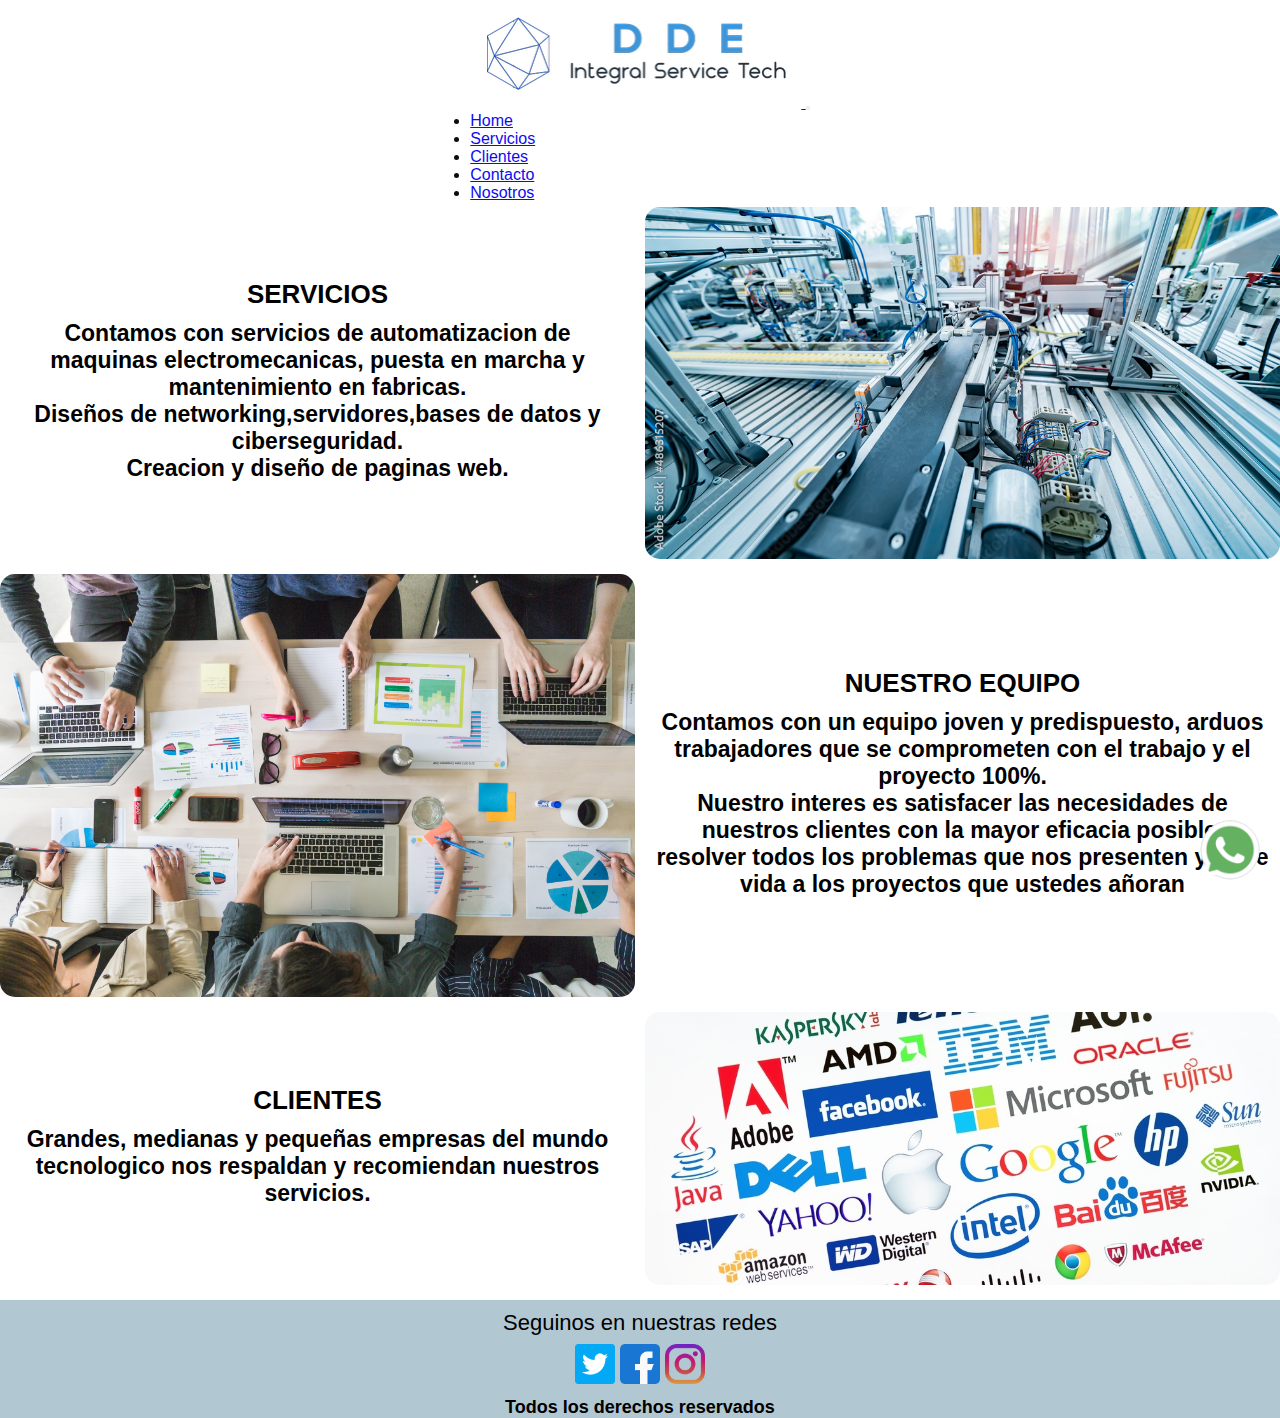
<file: desafioFinal/index.html>
<!DOCTYPE html>
<html lang="en">
<head>
    <meta charset="UTF-8">
    <meta http-equiv="X-UA-Compatible" content="IE=edge">
    <meta name="viewport" content="width=device-width, initial-scale=1.0">
    <!-- Link de BOOTSTRAP-->
    <link href="https://cdn.jsdelivr.net/npm/bootstrap@5.2.0-beta1/dist/css/bootstrap.min.css" rel="stylesheet" integrity="sha384-0evHe/X+R7YkIZDRvuzKMRqM+OrBnVFBL6DOitfPri4tjfHxaWutUpFmBp4vmVor" crossorigin="anonymous">
    <!-- Link de CSS-->
    <link rel="stylesheet" href="./css/styles.css">
    <title>DDE Serivicios Integrales</title>
    <link rel="icon" href="./icons/icono.png" type="image/x-icon">
</head>
<body>

        <!-- Header con el navegador con bootstrap-->
        <header class="conteiner-fluid encabezadoBS">        
        
            <nav class="navbar navbar-expand-lg justify-content-center p-0">
        
                <div class="row justify-content-center m-0">
                    
                    
                        <a class="text-center p-0" href="index.html">
                          <img  src="./icons/logo.png" alt="logo DDEIntegral Service Tech">
                        </a>
                       
                        <button class="navbar-toggler col-2" type="button" 
                        data-bs-toggle="collapse" data-bs-target="#navbarNav" aria-controls="navbarNav" aria-expanded="false"   aria-label="Toggle navigation">
                          <span class="navbar-toggler-icon"></span>
                        </button>
                        
                        <div class="collapse navbar-collapse justify-content-center" id="navbarNav">
                            <ul class="navbar-nav">
                                <li class="nav-item">
                                    <a class="nav-link active  text-center" aria-current="page" href="
                                    index.html">Home</a>
                                </li>
                                <li class="nav-item">
                                    <a class="nav-link text-center" href="pages/servicios.html">Servicios</a>
                                </li>
                                <li class="nav-item">
                                    <a class="nav-link text-center" href="pages/clientes.html">Clientes</a>
                                </li>
                                <li class="nav-item">
                                    <a class="nav-link text-center" href="pages/contacto.html">Contacto</a>
                                </li>
                                <li class="nav-item">
                                    <a class="nav-link text-center" href="pages/nosotros.html">Nosotros</a>
                                </li>                  
                            </ul>
                        </div>
                    
                    
                </div>
            </nav>
              
        </header>
    
    <!-- Contenido principal-->

    <div class="contenedor"> 
        
            <h3 class="contenido__p1"> 
                <p class="contenido__titulo">  SERVICIOS</p>
                <p class="contenido__parrafo"> Contamos con servicios de automatizacion de maquinas electromecanicas, puesta en marcha y mantenimiento en fabricas. <br>
                Diseños de networking,servidores,bases de datos y ciberseguridad. <br>
                Creacion y diseño de paginas web.</p>
            </h3>
            <h3 class="contenido__img1">
                <img class="contenido__img" src="img/automatizacion.jpg" alt="imagen de maquina" width="100%">
            </h3>
        

        
            <h3 class="contenido__img2">
                <img class="contenido__img" src="img/equipo.jpg" alt=" imagen de equipo de trabajo" width="100%">
            </h3>
            <h3 class="contenido__p2">
                <p class="contenido__titulo">
                    NUESTRO EQUIPO
                </p>
                <p class="contenido__parrafo">
                    Contamos con un equipo joven y predispuesto, arduos trabajadores que se comprometen con el trabajo y el proyecto 100%. <br>
                    Nuestro interes es satisfacer las necesidades de nuestros clientes con la mayor eficacia posible, resolver todos los problemas que nos presenten y darle vida a los proyectos que ustedes añoran
                </p>
            </h3>
            
        

        
            <h3 class="contenido__p3">
                <p class="contenido__titulo">
                    CLIENTES
                </p>
                <p class="contenido__parrafo">
                    Grandes, medianas y pequeñas empresas del mundo tecnologico nos respaldan y recomiendan nuestros servicios. 
                    
                </p>
            </h3>
            <h3 class="contenido__img3">
                <img class="contenido__img" src="img/marcas.jpg"  alt=" imagen con varias marcas" width="100%" >
            </h3>
        

        <!-- Boton de Wpp linkeado-->

        <div class="wppLogo">
            <a href="https://api.whatsapp.com/send?phone=5491138082610" target="_blank">
                <img class="wppLogo" src="./icons/whatsapp.png"  alt="" >
            </a>
            
        </div>
            


        
        <!--Pie de pagina-->
        <footer class="pie">
        
            <div class="follow" style="text-align:center ;">
                Seguinos en nuestras redes
            </div>

            <div class="redes" style="text-align:center ;">   

                <a class="links" href="https://www.twitter.com"target="_blank" >
                    <img class="link_logo" src="./icons/twitter.png" alt="" >
                </a>

                <a class="links" href="https://www.Facebook.com"target="_blank" >
                    <img class="link_logo" src="./icons/facebook.png" alt="" >
                </a>
                
                <a class="links" href="https://www.instagram.com"target="_blank" >
                    <img class="link_logo" src="./icons/instagram.png" alt="" >
                </a>
            </div>

            <h3 class="derechos"> Todos los derechos reservados </h3>
        </footer>
    </div>
    
    <!-- Link de ¨BOOTSTRAP-->
    <script src="https://cdn.jsdelivr.net/npm/bootstrap@5.2.0-beta1/dist/js/bootstrap.bundle.min.js" integrity="sha384-pprn3073KE6tl6bjs2QrFaJGz5/SUsLqktiwsUTF55Jfv3qYSDhgCecCxMW52nD2" crossorigin="anonymous"></script>

</body>
</html>
</file>
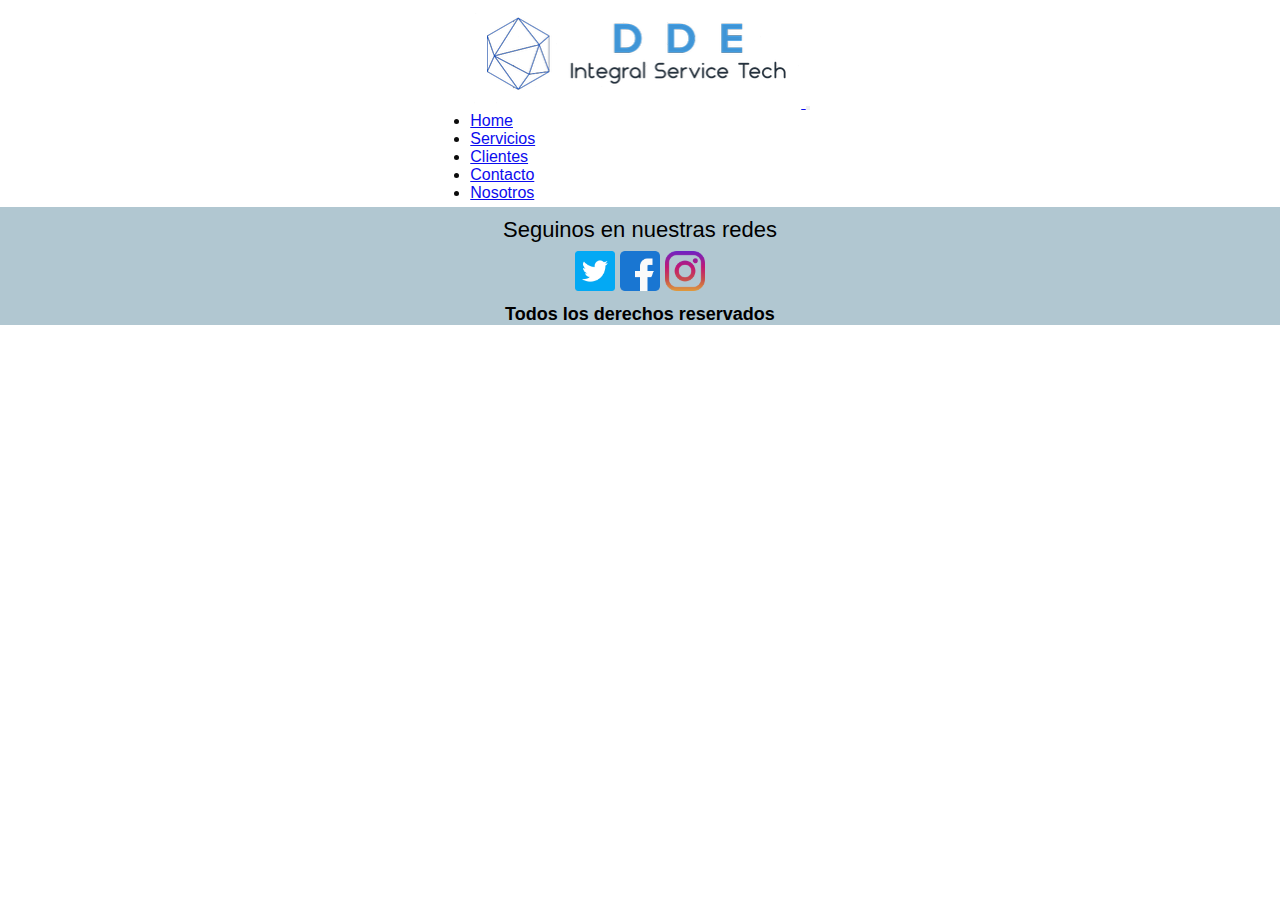
<file: desafioFinal/pages/clientes.html>
<!DOCTYPE html>
<html lang="en">
<head>
    <meta charset="UTF-8">
    <meta http-equiv="X-UA-Compatible" content="IE=edge">
    <meta name="viewport" content="width=device-width, initial-scale=1.0">
    <!-- Link de BOOTSTRAP-->
    <link href="https://cdn.jsdelivr.net/npm/bootstrap@5.2.0-beta1/dist/css/bootstrap.min.css" rel="stylesheet" integrity="sha384-0evHe/X+R7YkIZDRvuzKMRqM+OrBnVFBL6DOitfPri4tjfHxaWutUpFmBp4vmVor" crossorigin="anonymous">
    <!-- Link de CSS-->
    <link rel="stylesheet" href="../css/styles.css">
    <title>Contacto</title>
    <link rel="icon" href="../icons/icono.png" type="image/x-icon">
</head>

<body>
    
    
        <!-- Header con el navegador con bootstrap-->
        <header class="conteiner-fluid encabezadoBS">        
        
            <nav class="navbar navbar-expand-lg justify-content-center">
        
                <div class="row justify-content-center m-0 ">
                    
                    
                        <a class="text-center p-0" href="/desafioFinal/index.html">
                          <img  src="../icons/logo.png" alt="logo DDEIntegral Service Tech">
                        </a>
                       
                        <button class="navbar-toggler col-2" type="button" 
                        data-bs-toggle="collapse" data-bs-target="#navbarNav" aria-controls="navbarNav" aria-expanded="false"   aria-label="Toggle navigation">
                          <span class="navbar-toggler-icon "></span>
                        </button>
                        
                        <div class="collapse navbar-collapse justify-content-center" id="navbarNav">
                            <ul class="navbar-nav">
                                <li class="nav-item">
                                    <a class="nav-link active  text-center" aria-current="page" href="/desafioFinal/index.html">Home</a>
                                </li>
                                <li class="nav-item ">
                                    <a class="nav-link  text-center" href="servicios.html">Servicios</a>
                                </li>
                                <li class="nav-item">
                                    <a class="nav-link  text-center" href="clientes.html">Clientes</a>
                                </li>
                                <li class="nav-item">
                                    <a class="nav-link  text-center" href="contacto.html">Contacto</a>
                                </li>
                                <li class="nav-item">
                                    <a class="nav-link  text-center" href="nosotros.html">Nosotros</a>
                                </li>                  
                            </ul>
                        </div>
                    
                    
                </div>
            </nav>
              
        </header>
        
        
     
            
            <!--Pie de pagina-->
            <footer class="pie">
                
                <div class="follow" style="text-align:center ;">
                    Seguinos en nuestras redes
                </div>
            
                <div class="redes" style="text-align:center ;">   
            
                    <a class="links" href="https://www.twitter.com"target="_blank" >
                        <img class="link_logo" src="../icons/twitter.png" alt="" >
                    </a>
            
                    <a class="links" href="https://www.Facebook.com"target="_blank" >
                        <img class="link_logo" src="../icons/facebook.png" alt="" >
                    </a>
                    
                    <a class="links" href="https://www.instagram.com"target="_blank" >
                        <img class="link_logo" src="../icons/instagram.png" alt="" >
                    </a>
                </div>
            
                <h3 class="derechos"> Todos los derechos reservados </h3>
            </footer>
        
    
    <script src="https://cdn.jsdelivr.net/npm/bootstrap@5.2.0-beta1/dist/js/bootstrap.bundle.min.js" integrity="sha384-pprn3073KE6tl6bjs2QrFaJGz5/SUsLqktiwsUTF55Jfv3qYSDhgCecCxMW52nD2" crossorigin="anonymous"></script>


</body>
</html>
</file>
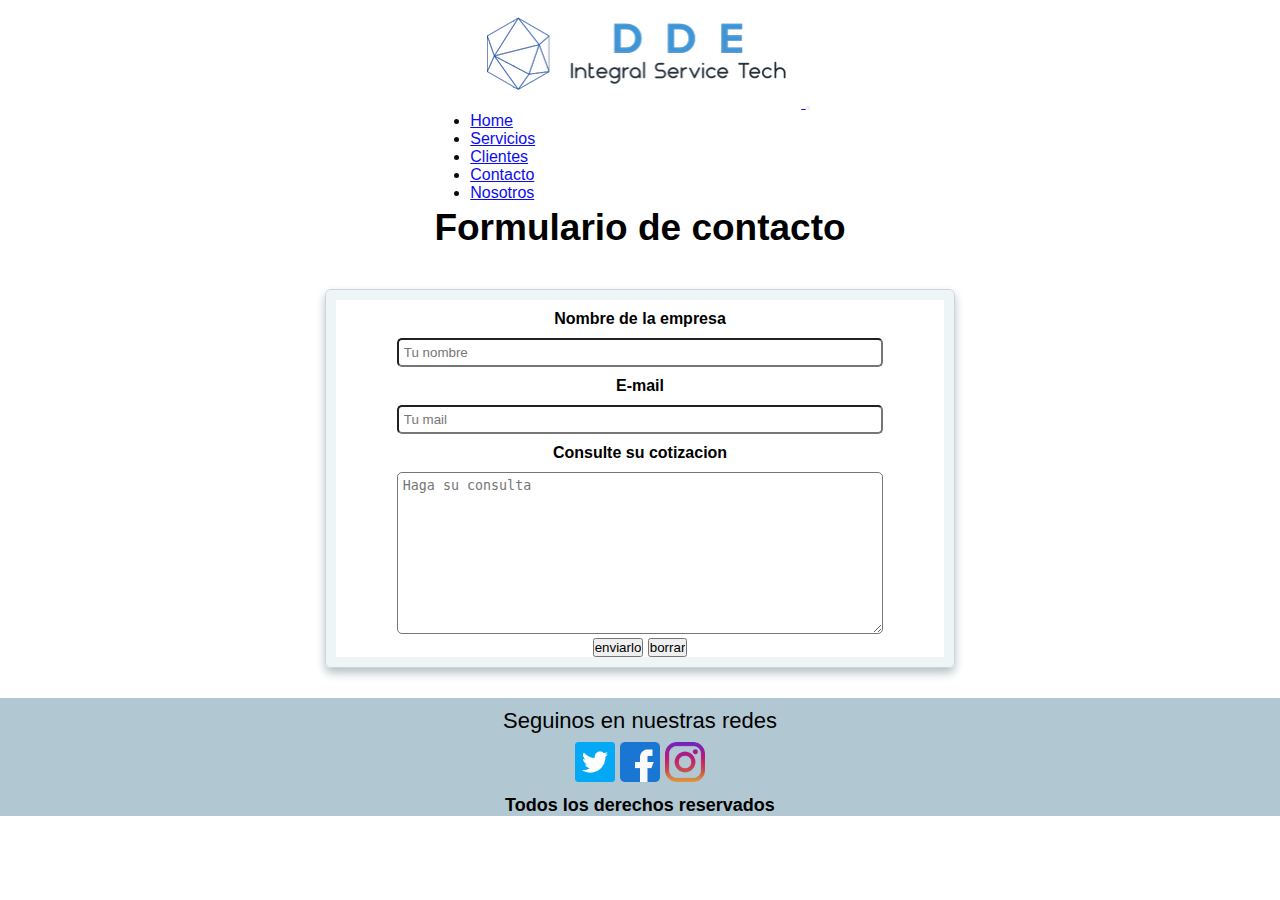
<file: desafioFinal/pages/contacto.html>
<!DOCTYPE html>
<html lang="en">
<head>
    <meta charset="UTF-8">
    <meta http-equiv="X-UA-Compatible" content="IE=edge">
    <meta name="viewport" content="width=device-width, initial-scale=1.0">
    <!-- Link de BOOTSTRAP-->
    <link href="https://cdn.jsdelivr.net/npm/bootstrap@5.2.0-beta1/dist/css/bootstrap.min.css" rel="stylesheet" integrity="sha384-0evHe/X+R7YkIZDRvuzKMRqM+OrBnVFBL6DOitfPri4tjfHxaWutUpFmBp4vmVor" crossorigin="anonymous">
    <!-- Link de CSS-->
    <link rel="stylesheet" href="../css/styles.css">
    <title>Contacto</title>
    <link rel="icon" href="../icons/icono.png" type="image/x-icon">
</head>

<body>
    <!-- Header con el navegador con bootstrap-->
    <header class="conteiner-fluid encabezadoBS">        

        <nav class="navbar navbar-expand-lg justify-content-center">

            <div class="row justify-content-center m-0 ">
                
                
                    <a class="text-center p-0" href="/desafioFinal/index.html">
                      <img  src="../icons/logo.png" alt="logo DDEIntegral Service Tech">
                    </a>
                   
                    <button class="navbar-toggler col-2" type="button" 
                    data-bs-toggle="collapse" data-bs-target="#navbarNav" aria-controls="navbarNav" aria-expanded="false"   aria-label="Toggle navigation">
                      <span class="navbar-toggler-icon "></span>
                    </button>
                    
                    <div class="collapse navbar-collapse justify-content-center" id="navbarNav">
                        <ul class="navbar-nav">
                            <li class="nav-item">
                                <a class="nav-link active  text-center" aria-current="page" href="/desafioFinal/index.html">Home</a>
                            </li>
                            <li class="nav-item ">
                                <a class="nav-link  text-center" href="servicios.html">Servicios</a>
                            </li>
                            <li class="nav-item">
                                <a class="nav-link  text-center" href="clientes.html">Clientes</a>
                            </li>
                            <li class="nav-item">
                                <a class="nav-link  text-center" href="contacto.html">Contacto</a>
                            </li>
                            <li class="nav-item">
                                <a class="nav-link  text-center" href="nosotros.html">Nosotros</a>
                            </li>                  
                        </ul>
                    </div>
                
                
            </div>
        </nav>
          
    </header>



    <!-- Contenido principal-->
    <div class="contenedor1">
        <div class="total__formulario">
            <h2 class="formulario__titulo">Formulario de contacto</h2>
        
            <form class="formulario" action="">
                <fieldset class="formulario__field">
                            
                    
        
                    <div class="formulario__field__div">
        
                        <label class="formulario__label" for="Nombre">
                            Nombre de la empresa 
                        </label>  
        
                        <input class="formulario__field__div__input" type="text" name="nombre " placeholder="Tu nombre" required>
        
                    </div>
        
                    <div class="formulario__field__div">
                        <label class="formulario__label" for="mail">
                            E-mail
                        </label>         
                        <input class="formulario__field__div__input" type="email" name="mail " placeholder="Tu mail" required>
                    </div>
        
                    
        
                    <div class="formulario__field__div">
                        <label class="formulario__label" for="comentario" >
                            Consulte su cotizacion
                        </label>
                        <textarea class="formulario__field__div__input" name="comentario"  cols="30" rows="10" placeholder="Haga su consulta" required ></textarea>         
                        
                    </div>
        
                    
                    <div class="formulario__field__div">
                        <input type="submit" value="enviarlo">
                        <input type="reset" value="borrar">
                    </div>
                                            
                </fieldset>
            </form>
        </div>
        
        <!--Pie de pagina-->
        <footer class="pie">
            
            <div class="follow" style="text-align:center ;">
                Seguinos en nuestras redes
            </div>
        
            <div class="redes" style="text-align:center ;">   
        
                <a class="links" href="https://www.twitter.com"target="_blank" >
                    <img class="link_logo" src="../icons/twitter.png" alt="" >
                </a>
        
                <a class="links" href="https://www.Facebook.com"target="_blank" >
                    <img class="link_logo" src="../icons/facebook.png" alt="" >
                </a>
                
                <a class="links" href="https://www.instagram.com"target="_blank" >
                    <img class="link_logo" src="../icons/instagram.png" alt="" >
                </a>
            </div>
        
            <h3 class="derechos"> Todos los derechos reservados </h3>
        </footer>
    </div>
    <script src="https://cdn.jsdelivr.net/npm/bootstrap@5.2.0-beta1/dist/js/bootstrap.bundle.min.js" integrity="sha384-pprn3073KE6tl6bjs2QrFaJGz5/SUsLqktiwsUTF55Jfv3qYSDhgCecCxMW52nD2" crossorigin="anonymous"></script>


</body>
</html>
</file>
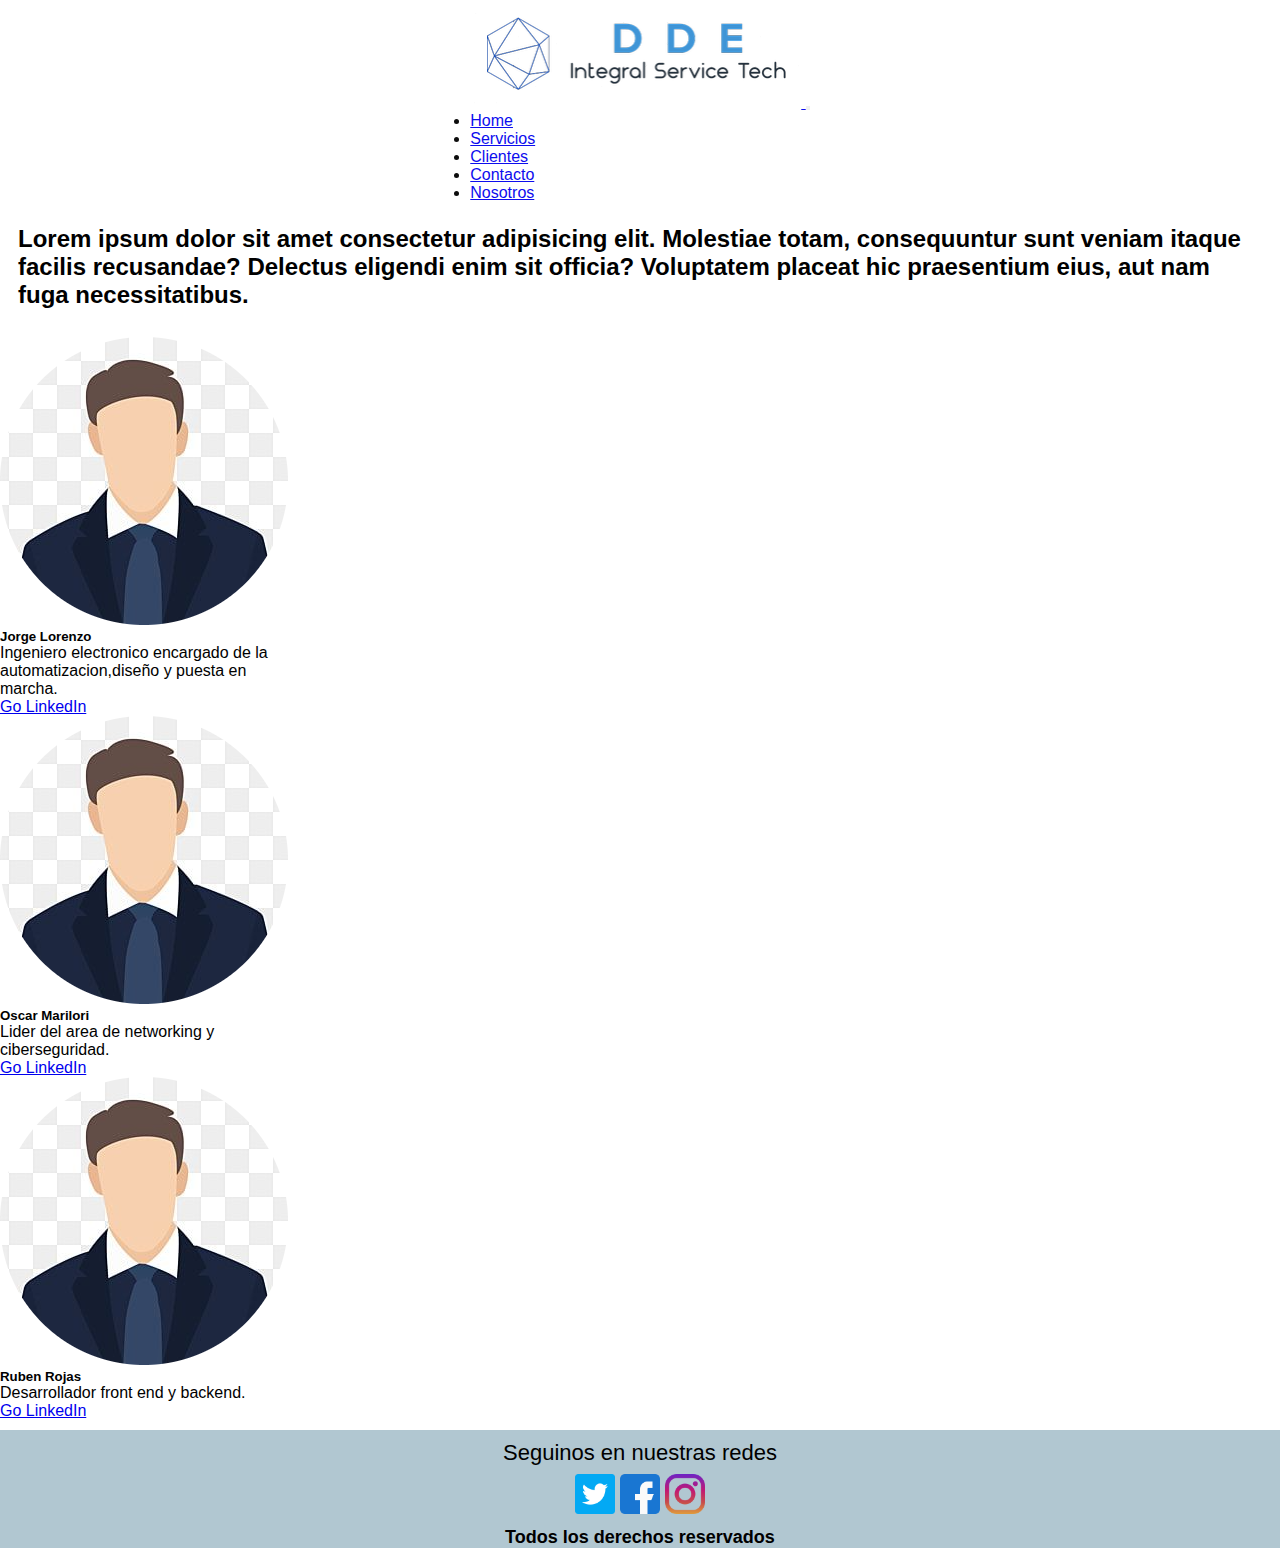
<file: desafioFinal/pages/nosotros.html>
<!DOCTYPE html>
<html lang="en">
<head>
    <meta charset="UTF-8">
    <meta http-equiv="X-UA-Compatible" content="IE=edge">
    <meta name="viewport" content="width=device-width, initial-scale=1.0">
    <!-- Link de BOOTSTRAP-->
    <link href="https://cdn.jsdelivr.net/npm/bootstrap@5.2.0-beta1/dist/css/bootstrap.min.css" rel="stylesheet" integrity="sha384-0evHe/X+R7YkIZDRvuzKMRqM+OrBnVFBL6DOitfPri4tjfHxaWutUpFmBp4vmVor" crossorigin="anonymous">
    <!-- Link de CSS-->
    <link rel="stylesheet" href="../css/styles.css">

    <title>Nosotros</title>
    <link rel="icon" href="../icons/icono.png" type="image/x-icon">
</head>
<body>


      
      <div class="conteiner-fluid ">
        <!-- Header con el navegador con bootstrap-->
        <header class="conteiner-fluid encabezadoBS">        
      
          <nav class="navbar navbar-expand-lg justify-content-center">
      
              <div class="row justify-content-center m-0 ">
                  
                  
                      <a class="text-center p-0" href="/desafioFinal/index.html">
                        <img  src="../icons/logo.png" alt="logo DDEIntegral Service Tech">
                      </a>
                     
                      <button class="navbar-toggler col-2" type="button" 
                      data-bs-toggle="collapse" data-bs-target="#navbarNav" aria-controls="navbarNav" aria-expanded="false"   aria-label="Toggle navigation">
                        <span class="navbar-toggler-icon "></span>
                      </button>
                      
                      <div class="collapse navbar-collapse justify-content-center" id="navbarNav">
                          <ul class="navbar-nav">
                              <li class="nav-item">
                                  <a class="nav-link active  text-center" aria-current="page" href="/desafioFinal/index.html">Home</a>
                              </li>
                              <li class="nav-item ">
                                  <a class="nav-link  text-center" href="servicios.html">Servicios</a>
                              </li>
                              <li class="nav-item">
                                  <a class="nav-link  text-center" href="clientes.html">Clientes</a>
                              </li>
                              <li class="nav-item">
                                  <a class="nav-link  text-center" href="contacto.html">Contacto</a>
                              </li>
                              <li class="nav-item">
                                  <a class="nav-link  text-center" href="nosotros.html">Nosotros</a>
                              </li>                  
                          </ul>
                      </div>
                  
                  
              </div>
          </nav>
            
        </header>
      
        <!-- Contenido principal-->
        <div class="contenedor__nosotros">
          <h2 class="row presentacion m-0 text-center justify-content-center">
                <p class="col-10 m-0 parrafo__nosotros" >
                    Lorem ipsum dolor sit amet consectetur adipisicing elit. Molestiae totam, consequuntur sunt veniam itaque facilis recusandae? Delectus eligendi enim sit officia? Voluptatem placeat hic praesentium eius, aut nam fuga necessitatibus.
          
                </p>
          </h2>       
            
          <div class="nosotros">
            <div class="row text-center justify-content-center m-0" >
                  
              <div class="card m-3 " style="width: 18rem;">
                     <img src="../img/foto_personal.png"class="card-img-top" alt="foto empleado">
                <div class="card-body">
                  <h5 class="card-title">Jorge Lorenzo</h5>
                    <p class="card-text">Ingeniero electronico encargado de la automatizacion,diseño y puesta en marcha.</p>
                    <a href="https://ar.linkedin.com/" target="_blank"class="btn btn-primary">Go LinkedIn</a>
                </div>
              </div>            
                  
              <div class="card m-3" style="width: 18rem;">
                     <img src="../img/foto_personal.png"class="card-img-top" alt="foto empleado">
                <div class="card-body">
                  <h5 class="card-title">Oscar Marilori</h5>
                  <p class="card-text">Lider del area de networking y ciberseguridad.</p>
                  <a href="https://ar.linkedin.com/" target="_blank"class="btn btn-primary">Go LinkedIn</a>
                </div>
              </div>
                           
              <div class="card m-3" style="width: 18rem;">
                <img src="../img/foto_personal.png"class="card-img-top" alt="foto empleado">
                <div class="card-body">
                  <h5 class="card-title">Ruben Rojas</h5>
                  <p class="card-text">Desarrollador front end y backend.</p>
                  <a href="https://ar.linkedin.com/" target="_blank"class="btn btn-primary">Go LinkedIn</a>
                </div>
              </div>                       
            </div  >
          </div>
                
            
          <!--Pie de pagina-->
          <footer class="pie">
                
            <div class="follow" style="text-align:center ;">
                Seguinos en nuestras redes
            </div>
          
            <div class="redes" style="text-align:center ;">   
          
              <a class="links" href="https://www.twitter.com"target="_blank" >
                <img class="link_logo" src="../icons/twitter.png" alt="" >
              </a>
          
              <a class="links" href="https://www.Facebook.com"target="_blank" >
                <img class="link_logo" src="../icons/facebook.png" alt="" >
              </a>
                
              <a class="links" href="https://www.instagram.com"target="_blank" >
                <img class="link_logo" src="../icons/instagram.png" alt="" >
              </a>
            </div>
          
            <h3 class="derechos"> Todos los derechos reservados </h3>
          </footer>
        </div>
      
      </div>


    <!-- JavaScript Bundle with Popper -->
    <script src="https://cdn.jsdelivr.net/npm/bootstrap@5.2.0-beta1/dist/js/bootstrap.bundle.min.js" integrity="sha384-pprn3073KE6tl6bjs2QrFaJGz5/SUsLqktiwsUTF55Jfv3qYSDhgCecCxMW52nD2" crossorigin="anonymous"></script>
    
</body>
</html>
</file>
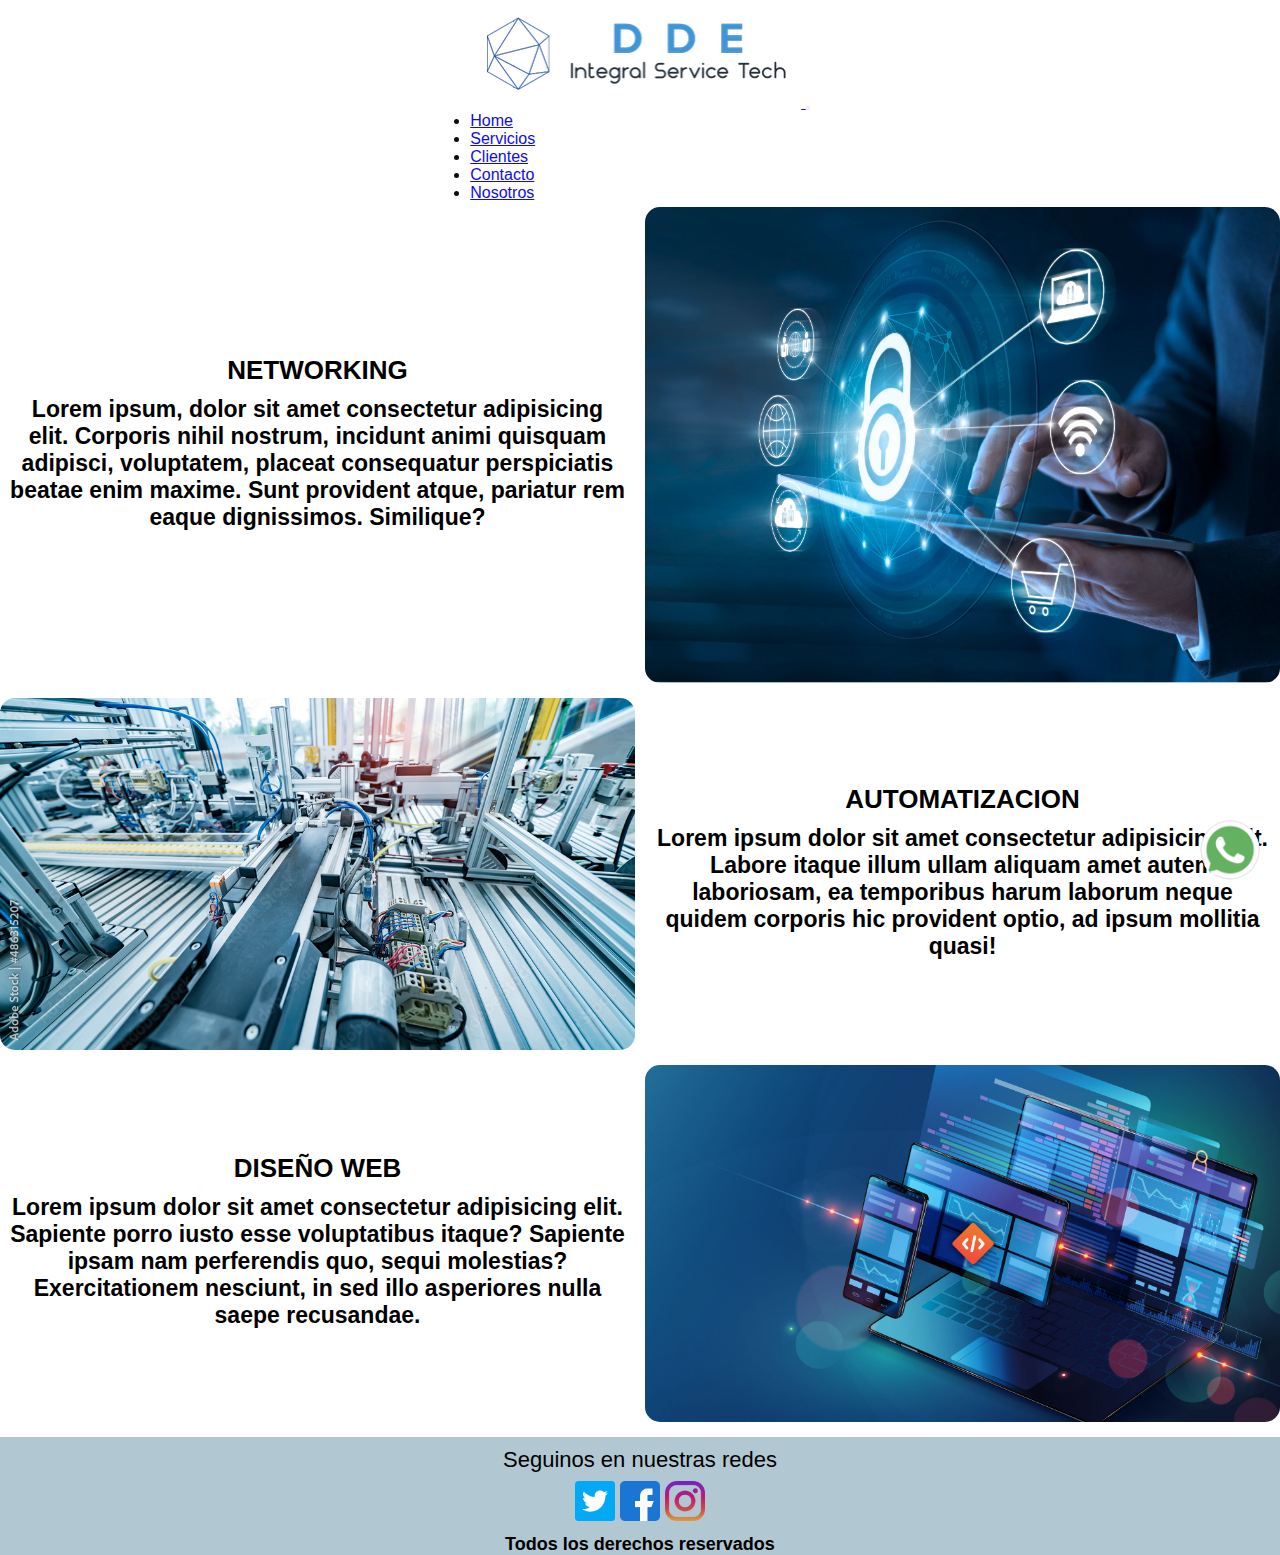
<file: desafioFinal/pages/servicios.html>
<!DOCTYPE html>
<html lang="en">
<head>
    <meta charset="UTF-8">
    <meta http-equiv="X-UA-Compatible" content="IE=edge">
    <meta name="viewport" content="width=device-width, initial-scale=1.0">
    <!-- Link de BOOTSTRAP-->
    <link href="https://cdn.jsdelivr.net/npm/bootstrap@5.2.0-beta1/dist/css/bootstrap.min.css" rel="stylesheet" integrity="sha384-0evHe/X+R7YkIZDRvuzKMRqM+OrBnVFBL6DOitfPri4tjfHxaWutUpFmBp4vmVor" crossorigin="anonymous">
    <!-- Link de CSS-->
    <link rel="stylesheet" href="../css/styles.css">
    <title>Servicios</title>
    <link rel="icon" href="../icons/icono.png" type="image/x-icon">
</head>
<body>
    <!-- Header con el navegador con bootstrap-->
    <header class="conteiner-fluid encabezadoBS">        

        <nav class="navbar navbar-expand-lg justify-content-center">

            <div class="row justify-content-center m-0 ">
                
                
                    <a class="text-center p-0" href="/desafioFinal/index.html">
                      <img  src="../icons/logo.png" alt="logo DDEIntegral Service Tech">
                    </a>
                   
                    <button class="navbar-toggler col-2" type="button" 
                    data-bs-toggle="collapse" data-bs-target="#navbarNav" aria-controls="navbarNav" aria-expanded="false"   aria-label="Toggle navigation">
                      <span class="navbar-toggler-icon "></span>
                    </button>
                    
                    <div class="collapse navbar-collapse justify-content-center" id="navbarNav">
                        <ul class="navbar-nav">
                            <li class="nav-item">
                                <a class="nav-link active  text-center" aria-current="page" href="/desafioFinal/index.html">Home</a>
                            </li>
                            <li class="nav-item ">
                                <a class="nav-link  text-center" href="servicios.html">Servicios</a>
                            </li>
                            <li class="nav-item">
                                <a class="nav-link  text-center" href="clientes.html">Clientes</a>
                            </li>
                            <li class="nav-item">
                                <a class="nav-link  text-center" href="contacto.html">Contacto</a>
                            </li>
                            <li class="nav-item">
                                <a class="nav-link  text-center" href="nosotros.html">Nosotros</a>
                            </li>                  
                        </ul>
                    </div>
                
                
            </div>
        </nav>
          
    </header>

    <!-- Contenido principal-->
    <div class="contenedor">
        
        <h3 class="contenido__p2"> 
            <p class="contenido__titulo">  AUTOMATIZACION</p>
            <p class="contenido__parrafo">Lorem ipsum dolor sit amet consectetur adipisicing elit. Labore itaque illum ullam aliquam amet autem laboriosam, ea temporibus harum laborum neque quidem corporis hic provident optio, ad ipsum mollitia quasi!</p>
        </h3>
        <h3 class="contenido__img2">
            <img class="contenido__img" src="../img/automatizacion.jpg" alt=" imagen de una maquina" width="100%">
        </h3>

        <h3 class="contenido__img1">
            <img class="contenido__img" src="../img/ciberseguridad.png" alt=" imagen de tecnologia en la nube" width="100%">
        </h3>
        <h3 class="contenido__p1">
            <p class="contenido__titulo">  NETWORKING</p>
            <p class="contenido__parrafo">
                Lorem ipsum, dolor sit amet consectetur adipisicing elit. Corporis nihil nostrum, incidunt animi quisquam adipisci, voluptatem, placeat consequatur perspiciatis beatae enim maxime. Sunt provident atque, pariatur rem eaque dignissimos. Similique?
            </p>
        </h3>

        <h3 class="contenido__p3">
            <p class="contenido__titulo">  DISEÑO WEB</p>
            <p class="contenido__parrafo">Lorem ipsum dolor sit amet consectetur adipisicing elit. Sapiente porro iusto esse voluptatibus itaque? Sapiente ipsam nam perferendis quo, sequi molestias? Exercitationem nesciunt, in sed illo asperiores nulla saepe recusandae.</p>
        </h3>
        <h3 class="contenido__img3">
            <img class="contenido__img" src="../img/frontend_webdeveloper.jpg"  alt="imagen de conmputadora" width="100%" >
        </h3>

        <!-- Boton de Wpp linkeado-->

        <div class="wppLogo">
            <a href="https://api.whatsapp.com/send?phone=5491138082610" target="_blank">
                <img class="wppLogo" src="../icons/whatsapp.png"  alt="" >
            </a>            
        </div>

        <!--Pie de pagina-->
        <footer class="pie">
        
            <div class="follow" style="text-align:center ;">
                Seguinos en nuestras redes
            </div>

            <div class="redes" style="text-align:center ;">   

                <a class="links" href="https://www.twitter.com"target="_blank" >
                    <img class="link_logo" src="../icons/twitter.png" alt="" >
                </a>

                <a class="links" href="https://www.Facebook.com"target="_blank" >
                    <img class="link_logo" src="../icons/facebook.png" alt="" >
                </a>
                
                <a class="links" href="https://www.instagram.com"target="_blank" >
                    <img class="link_logo" src="../icons/instagram.png" alt="" >
                </a>
            </div>

            <h3 class="derechos"> Todos los derechos reservados </h3>
        </footer>
    </div>

        
    <!-- Link de ¨BOOTSTRAP-->
    <script src="https://cdn.jsdelivr.net/npm/bootstrap@5.2.0-beta1/dist/js/bootstrap.bundle.min.js" integrity="sha384-pprn3073KE6tl6bjs2QrFaJGz5/SUsLqktiwsUTF55Jfv3qYSDhgCecCxMW52nD2" crossorigin="anonymous"></script>

</body>
</html>
</file>
<file: desafioFinal/css/styles.css>
*{
    margin:0;
    padding:0;
    box-sizing: border-box ;  
}

body{
    
    font-family:'Trebuchet MS', 'Lucida Sans Unicode', 'Lucida Grande', 'Lucida Sans', Arial, sans-serif;
}




/* APLICACION DE GRID PAGE INDEX Y SERVICIOS*/

.contenedor{
    display: grid;
    grid-template-columns: repeat(2,1fr) ;
    gap: 10px;
    align-items: center;
    
    grid-template-areas:"parrafo1 imagen1"
                        "imagen2 parrafo2"
                        "parrafo3 imagen3"
                        "footer footer";
}

.contenido__p1{
    grid-area: parrafo1;
}

.contenido__img1{
    
    grid-area: imagen1;
}

.contenido__p2{
    grid-area: parrafo2;
}

.contenido__img2{
    object-fit: cover;
    grid-area: imagen2;
}

.contenido__p3{
    grid-area: parrafo3;
}

.contenido__img3{
    grid-area: imagen3;
}

.pie{
    grid-area: footer;
}

/*APLICACION GRID PAGE NOSOTROS */

.contenedor__nosotros{
    display: grid;   
    gap: 10px;  
    grid-template-areas:"presentacion"
                        "nosotros"
                        "footer";
}

.presentacion{
    grid-area: presentacion;
}

.nosotros{
    grid-area: nosotros;
}


/* APLICACION DE GRID PAGE CONTACTO*/

.contenedor1{
    display: grid;
    align-items: center;
    grid-template-columns: 1fr ;
    justify-content: center;
    grid-template-areas:"formulario formulario"
                         "footer footer";
}

.total_formulario{
    grid-area: formulario;
}

/* ESTILOS DEL ENCABEZADO Y EL NAV*/

.encabezadoBS{
    position: sticky;
    top: 0; 
    padding: 5px;
    display: flex;
    flex-direction: row;
    align-items: center;
    justify-content: space-around;
    background-color: rgb(255, 255, 255);  
    z-index: 5000;   
    opacity: 95%;   
}

  
/* ESTILOS DEL CONTENIDO DEL INDEX Y SERVICIOS*/

.contenido__img{
    border-radius: 15px;
    margin: 0;
}

.contenido__titulo{
    font-size: 26px;
    text-align: center;
    margin: 0px;   
}

.contenido__parrafo{
    text-align: center;
    padding: 10px;
    margin: 0;
    font-size: 23px;
}


/* ESTILO DEL LOGO DE WPP*/
.wppLogo{
    position: fixed;    
    right: 20px;
    bottom: 20px;
    z-index: 5;
    width: 60px;
    border-radius: 50%;
}

/* ANIMACION DEL LOGO DE WPP*/
.wppLogo:hover{
    width: 90px;
    box-shadow: 4px 4px 8px  rgb(50, 155, 50);
}


/* ESTILOS DEL PIE DE PAGINA*/

.pie{
    padding-top: 10px;
    background-color: rgb(177, 199, 209);
}

.follow{
    font-size: 22px;
}
.redes{   
   
    padding: 8px;
    margin: 0;
}

.link_logo{
    width:40px;
}

.derechos{
    font-size: 18px;
    text-align: center;
    margin: 0; 
}

.links{
    text-decoration: none;
    font-size: 18px;
    color: rgb(0, 0, 0);
}



/* ESTILOS DEL FORMULARIO DE CONTACTO*/

.total_formulario{
    align-items: center;
    justify-content: center;
}

.formulario__titulo{
    text-align: center;
    font-size: 37px;
}

.formulario{
    margin: 10px;
    display: flex;
    flex-direction: row;
    align-items: center;
    justify-content: center;    
}

.formulario__field{
    width: 50%;
    border: 1px solid #CED5D7;
    border-radius: 6px;
    padding: 10px;
    margin-top: 30px;
    margin-bottom: 20PX;
    background-color: white;
    box-shadow: 0px 5px 10px #B5C1C5, 0 0 0 10px #EEF5F7 inset;
    justify-content: center;
    align-items: center;     
}

.formulario__field__div__input{  
    border-radius: 5px;
    padding: 5px;   
    width: 80%;
}

.formulario__field__div{  
    text-align: center;
}

.formulario__label{
    margin:10px;
    display: block;
    font-weight: bold;
}

/* ESTILOS PAGE NOSOTROS*/

.presentacion{
    font-size: 24px;
}

.parrafo__nosotros{
    padding: 18px;
}

/* MEDIA QUERIES ADAPTACIOND DE TAMAÑO*/

/* se achican los tamaños de las letras */
@media screen and (max-width:990px) and (min-width:821px){
    .contenido__parrafo{    
        font-size: 20px;
        padding: 5px;
    }
    .contenido__titulo{
        font-size: 24px;         
    }

    .follow{
        font-size: 18px ;
    }
    .derechos{
        font-size: 14px;
    }

    .formulario__titulo{
        font-size: 31px;
    }

    .formulario__field{
        width: 60%;           
    }
    .presentacion{
        font-size: 22px;
    }
    .parrafo__nosotros{
        padding: 16px;
    }
}


/* se organiza contenido uno arriba del otro, se cambian tamaño de textos, se cambia comportamiento del header*/
@media screen and (max-width:820px) and (min-width:481px){
    .contenedor{
        display: grid;
        grid-template-areas:"header"
                            "parrafo1"
                             "imagen1"
                             "parrafo2"
                             "imagen2"
                             "parrafo3"
                             "imagen3"
                             "footer ";
        grid-template-columns: 1fr ;
        grid-template-rows: 1fr;
        gap: 10;
        height: 100vh;
    }
  
    .encabezadoBS{
        position: relative;
        top: 0;   
        padding: 5px;
        display: flex;
        flex-direction: row;
        align-items: center;
        justify-content: space-around;
        background-color: rgb(255, 255, 255);
    }
    
    .contenido__titulo{
        font-size: 22px;
         
    }
   
    .contenido__parrafo{    
        font-size: 18px;
        padding: 5px;
        margin: 5px;
    }

    .follow{
        font-size: 16px ;
    }
    .derechos{
        font-size: 12px;
    }

    .link_logo{
        width:5%
    }    

    .formulario__titulo{
        font-size: 28px;
    }

    .formulario__field{
        width: 75%;
           
    }
    .presentacion{
        font-size: 20px;
    }

    .parrafo__nosotros{
        padding: 16px;
    }

}
/* se mantiene el mismo orden q el anterior y se modifica el tamaño del texto*/
@media screen and (max-width:480px) {
    .contenedor{
        display: grid;
        grid-template-areas:"header"
                            "parrafo1"
                             "imagen1"
                             "parrafo2"
                             "imagen2"
                             "parrafo3"
                             "imagen3"
                             "footer ";
        grid-template-columns: 1fr ;
        grid-template-rows: 1fr;
        gap: 10;
        height: 100vh;
    }
  
    .encabezadoBS{
        position: relative;
        top: 0;   
        padding: 5px;
        display: flex;
        flex-direction: row;
        align-items: center;
        justify-content: space-around;
        background-color: rgb(255, 255, 255);
    }
    
    .contenido__titulo{
        font-size: 20px;         
    }
   
    .contenido__parrafo{    
        font-size: 14px;
        padding: 5px;
    }

    .follow{
        font-size: 14px ;
    }
    .derechos{
        font-size: 10px;
    }

    .link_logo{
        width:7%
    }

    .formulario__titulo{
        font-size: 25px;
    }

    .formulario__field{
        width: 90%;
           
    }

    .presentacion{
        font-size: 18px;
    }
    .parrafo__nosotros{
        padding: 10px;
    }
    
}
</file>
